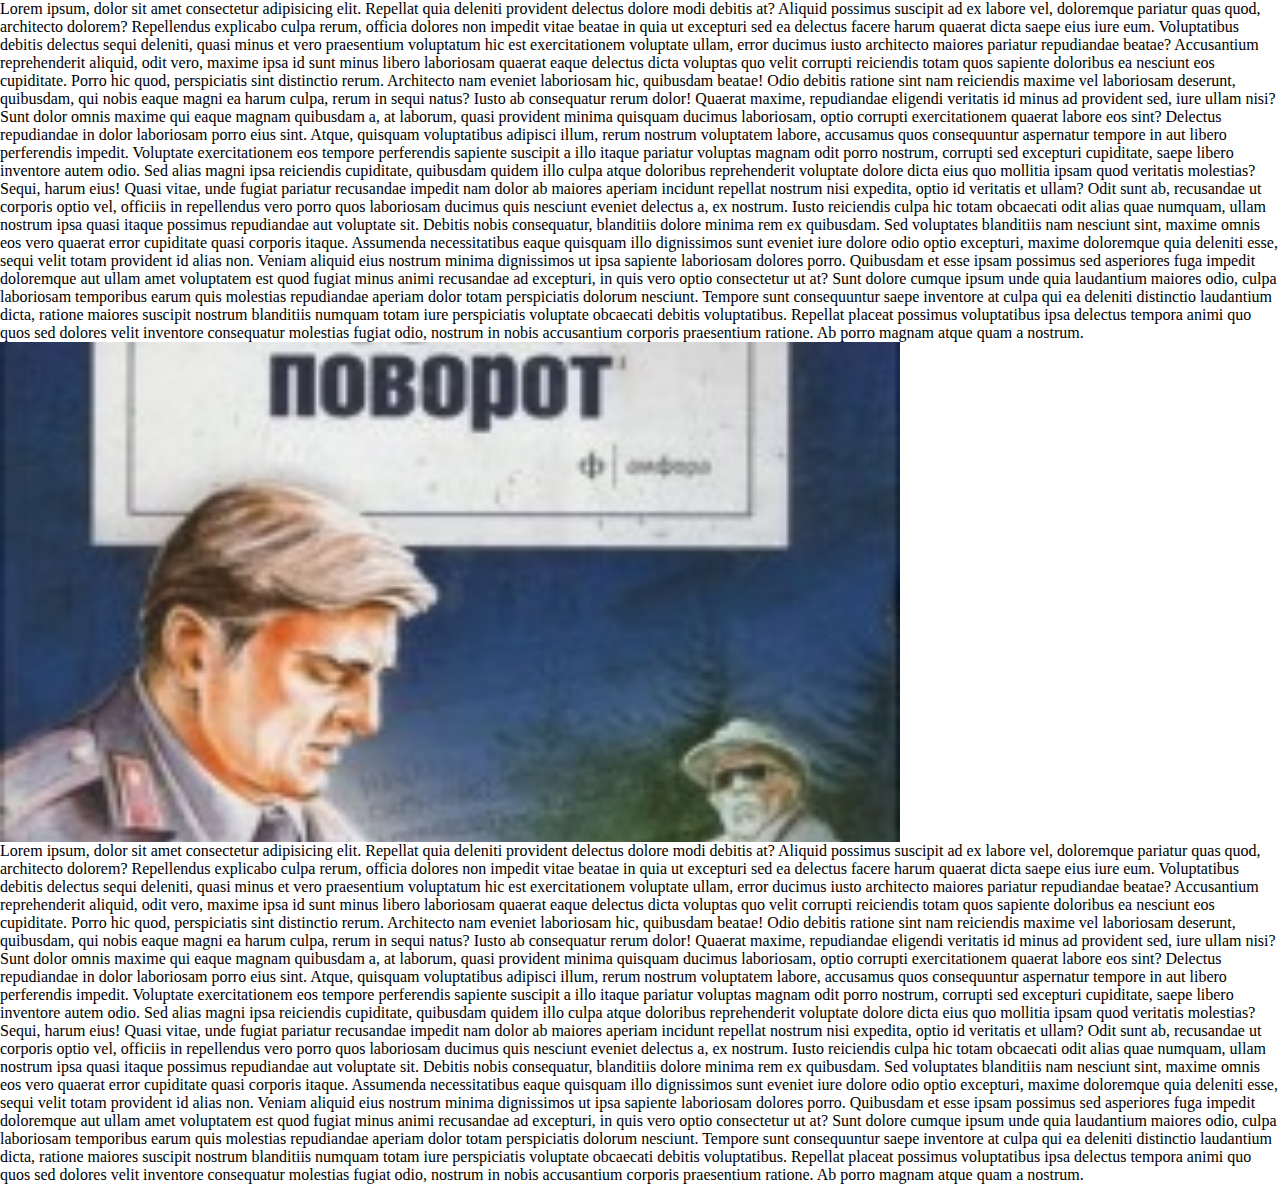
<file: css1/index.html>
<!DOCTYPE html>
<html lang="en">
<head>
    <meta charset="UTF-8">
    <meta http-equiv="X-UA-Compatible" content="IE=edge">
    <meta name="viewport" content="width=device-width, initial-scale=1.0">
    <title>Document</title>
    <style>
       *{
        margin: 0;
        padding: 0;
       }
       body{
        /* background-color: black; */
       }
       #site{
        /* border: 1px solid red; */
        width: 100vw;
        height: 500px;
        margin: 0 auto;

        /* background-color: rgba(255, 0, 0, .5); */

        background-image: url('pictures/boocover\ \(3\).jpg');
        background-repeat: no-repeat;
        background-size: 100vh 100vw;
        /* background-position: left top; */
        background-attachment: fixed;
       }
       /* #site:active{
        background-position: right bottom;
            transition: 3s;
       }
       #site:hover{
        background-position: right bottom;
            transition: 3s;
       } */


    </style>
</head>
<body>
    <p>Lorem ipsum, dolor sit amet consectetur adipisicing elit. Repellat quia deleniti provident delectus dolore modi debitis at? Aliquid possimus suscipit ad ex labore vel, doloremque pariatur quas quod, architecto dolorem? Repellendus explicabo culpa rerum, officia dolores non impedit vitae beatae in quia ut excepturi sed ea delectus facere harum quaerat dicta saepe eius iure eum. Voluptatibus debitis delectus sequi deleniti, quasi minus et vero praesentium voluptatum hic est exercitationem voluptate ullam, error ducimus iusto architecto maiores pariatur repudiandae beatae? Accusantium reprehenderit aliquid, odit vero, maxime ipsa id sunt minus libero laboriosam quaerat eaque delectus dicta voluptas quo velit corrupti reiciendis totam quos sapiente doloribus ea nesciunt eos cupiditate. Porro hic quod, perspiciatis sint distinctio rerum. Architecto nam eveniet laboriosam hic, quibusdam beatae! Odio debitis ratione sint nam reiciendis maxime vel laboriosam deserunt, quibusdam, qui nobis eaque magni ea harum culpa, rerum in sequi natus? Iusto ab consequatur rerum dolor! Quaerat maxime, repudiandae eligendi veritatis id minus ad provident sed, iure ullam nisi? Sunt dolor omnis maxime qui eaque magnam quibusdam a, at laborum, quasi provident minima quisquam ducimus laboriosam, optio corrupti exercitationem quaerat labore eos sint? Delectus repudiandae in dolor laboriosam porro eius sint. Atque, quisquam voluptatibus adipisci illum, rerum nostrum voluptatem labore, accusamus quos consequuntur aspernatur tempore in aut libero perferendis impedit. Voluptate exercitationem eos tempore perferendis sapiente suscipit a illo itaque pariatur voluptas magnam odit porro nostrum, corrupti sed excepturi cupiditate, saepe libero inventore autem odio. Sed alias magni ipsa reiciendis cupiditate, quibusdam quidem illo culpa atque doloribus reprehenderit voluptate dolore dicta eius quo mollitia ipsam quod veritatis molestias? Sequi, harum eius! Quasi vitae, unde fugiat pariatur recusandae impedit nam dolor ab maiores aperiam incidunt repellat nostrum nisi expedita, optio id veritatis et ullam? Odit sunt ab, recusandae ut corporis optio vel, officiis in repellendus vero porro quos laboriosam ducimus quis nesciunt eveniet delectus a, ex nostrum. Iusto reiciendis culpa hic totam obcaecati odit alias quae numquam, ullam nostrum ipsa quasi itaque possimus repudiandae aut voluptate sit. Debitis nobis consequatur, blanditiis dolore minima rem ex quibusdam. Sed voluptates blanditiis nam nesciunt sint, maxime omnis eos vero quaerat error cupiditate quasi corporis itaque. Assumenda necessitatibus eaque quisquam illo dignissimos sunt eveniet iure dolore odio optio excepturi, maxime doloremque quia deleniti esse, sequi velit totam provident id alias non. Veniam aliquid eius nostrum minima dignissimos ut ipsa sapiente laboriosam dolores porro. Quibusdam et esse ipsam possimus sed asperiores fuga impedit doloremque aut ullam amet voluptatem est quod fugiat minus animi recusandae ad excepturi, in quis vero optio consectetur ut at? Sunt dolore cumque ipsum unde quia laudantium maiores odio, culpa laboriosam temporibus earum quis molestias repudiandae aperiam dolor totam perspiciatis dolorum nesciunt. Tempore sunt consequuntur saepe inventore at culpa qui ea deleniti distinctio laudantium dicta, ratione maiores suscipit nostrum blanditiis numquam totam iure perspiciatis voluptate obcaecati debitis voluptatibus. Repellat placeat possimus voluptatibus ipsa delectus tempora animi quo quos sed dolores velit inventore consequatur molestias fugiat odio, nostrum in nobis accusantium corporis praesentium ratione. Ab porro magnam atque quam a nostrum.</p>
    <div id="site">

    </div>   
    <p>Lorem ipsum, dolor sit amet consectetur adipisicing elit. Repellat quia deleniti provident delectus dolore modi debitis at? Aliquid possimus suscipit ad ex labore vel, doloremque pariatur quas quod, architecto dolorem? Repellendus explicabo culpa rerum, officia dolores non impedit vitae beatae in quia ut excepturi sed ea delectus facere harum quaerat dicta saepe eius iure eum. Voluptatibus debitis delectus sequi deleniti, quasi minus et vero praesentium voluptatum hic est exercitationem voluptate ullam, error ducimus iusto architecto maiores pariatur repudiandae beatae? Accusantium reprehenderit aliquid, odit vero, maxime ipsa id sunt minus libero laboriosam quaerat eaque delectus dicta voluptas quo velit corrupti reiciendis totam quos sapiente doloribus ea nesciunt eos cupiditate. Porro hic quod, perspiciatis sint distinctio rerum. Architecto nam eveniet laboriosam hic, quibusdam beatae! Odio debitis ratione sint nam reiciendis maxime vel laboriosam deserunt, quibusdam, qui nobis eaque magni ea harum culpa, rerum in sequi natus? Iusto ab consequatur rerum dolor! Quaerat maxime, repudiandae eligendi veritatis id minus ad provident sed, iure ullam nisi? Sunt dolor omnis maxime qui eaque magnam quibusdam a, at laborum, quasi provident minima quisquam ducimus laboriosam, optio corrupti exercitationem quaerat labore eos sint? Delectus repudiandae in dolor laboriosam porro eius sint. Atque, quisquam voluptatibus adipisci illum, rerum nostrum voluptatem labore, accusamus quos consequuntur aspernatur tempore in aut libero perferendis impedit. Voluptate exercitationem eos tempore perferendis sapiente suscipit a illo itaque pariatur voluptas magnam odit porro nostrum, corrupti sed excepturi cupiditate, saepe libero inventore autem odio. Sed alias magni ipsa reiciendis cupiditate, quibusdam quidem illo culpa atque doloribus reprehenderit voluptate dolore dicta eius quo mollitia ipsam quod veritatis molestias? Sequi, harum eius! Quasi vitae, unde fugiat pariatur recusandae impedit nam dolor ab maiores aperiam incidunt repellat nostrum nisi expedita, optio id veritatis et ullam? Odit sunt ab, recusandae ut corporis optio vel, officiis in repellendus vero porro quos laboriosam ducimus quis nesciunt eveniet delectus a, ex nostrum. Iusto reiciendis culpa hic totam obcaecati odit alias quae numquam, ullam nostrum ipsa quasi itaque possimus repudiandae aut voluptate sit. Debitis nobis consequatur, blanditiis dolore minima rem ex quibusdam. Sed voluptates blanditiis nam nesciunt sint, maxime omnis eos vero quaerat error cupiditate quasi corporis itaque. Assumenda necessitatibus eaque quisquam illo dignissimos sunt eveniet iure dolore odio optio excepturi, maxime doloremque quia deleniti esse, sequi velit totam provident id alias non. Veniam aliquid eius nostrum minima dignissimos ut ipsa sapiente laboriosam dolores porro. Quibusdam et esse ipsam possimus sed asperiores fuga impedit doloremque aut ullam amet voluptatem est quod fugiat minus animi recusandae ad excepturi, in quis vero optio consectetur ut at? Sunt dolore cumque ipsum unde quia laudantium maiores odio, culpa laboriosam temporibus earum quis molestias repudiandae aperiam dolor totam perspiciatis dolorum nesciunt. Tempore sunt consequuntur saepe inventore at culpa qui ea deleniti distinctio laudantium dicta, ratione maiores suscipit nostrum blanditiis numquam totam iure perspiciatis voluptate obcaecati debitis voluptatibus. Repellat placeat possimus voluptatibus ipsa delectus tempora animi quo quos sed dolores velit inventore consequatur molestias fugiat odio, nostrum in nobis accusantium corporis praesentium ratione. Ab porro magnam atque quam a nostrum.</p>

</body>
</html>
</file>
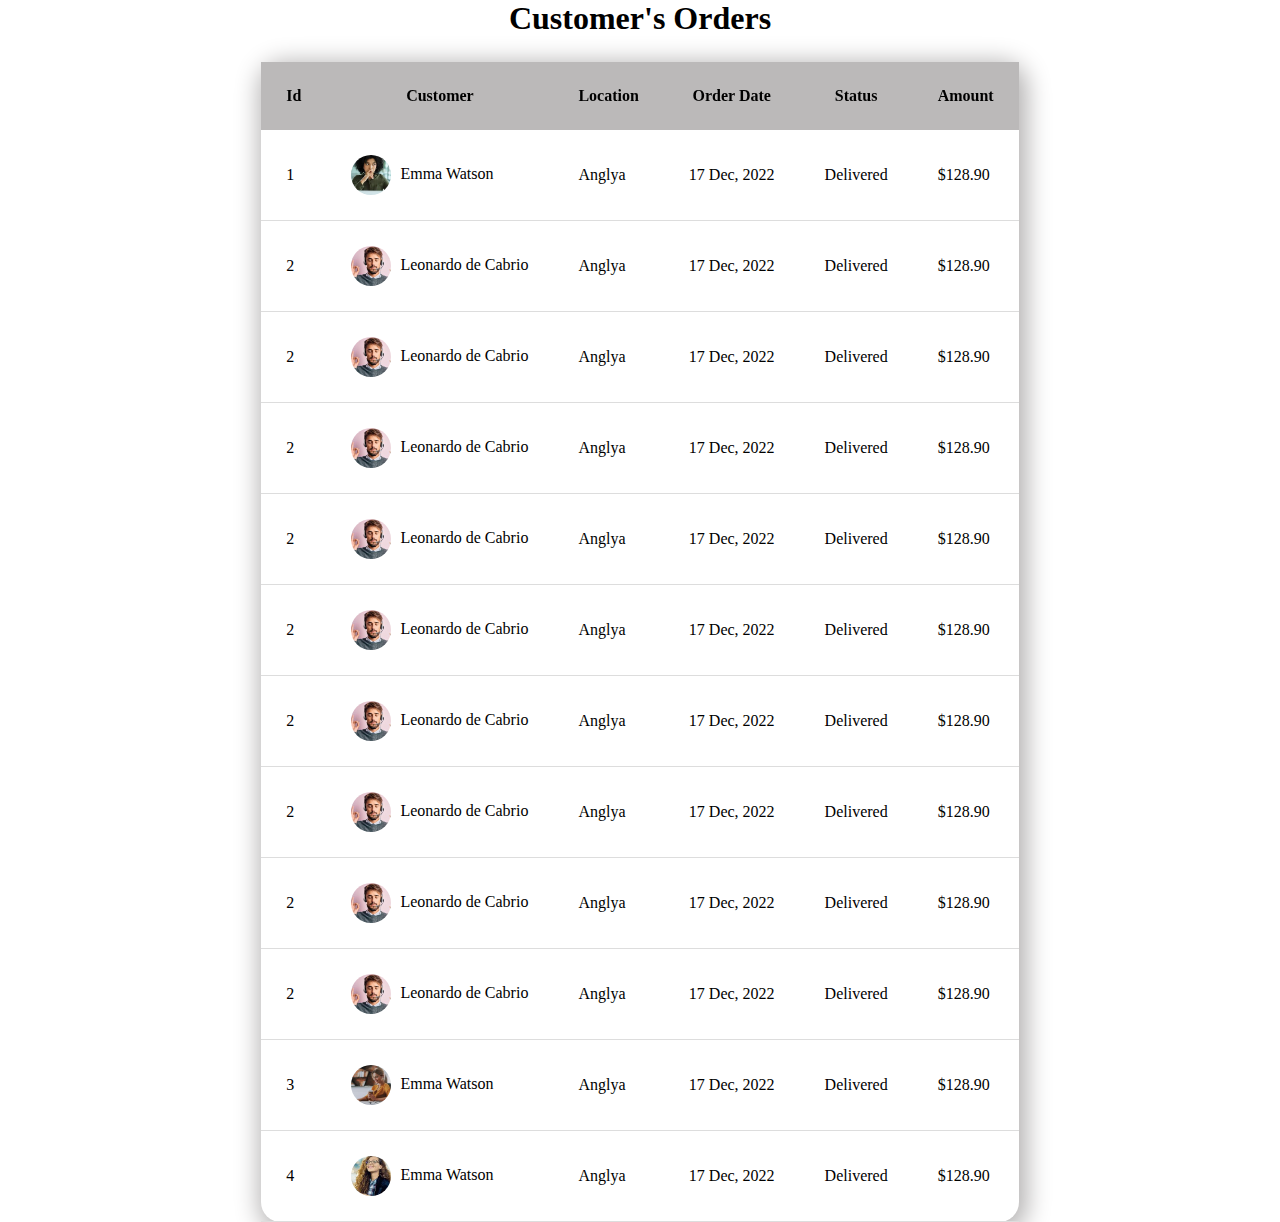
<file: css10.css/index.html>
<!DOCTYPE html>
<html lang="en">
<head>
    <meta charset="UTF-8">
    <meta http-equiv="X-UA-Compatible" content="IE=edge">
    <meta name="viewport" content="width=device-width, initial-scale=1.0">
    <title>Document</title>
    <link rel="stylesheet" href="style.css">
</head>
<body>
    <main class="table">
        <section class="table__header">
            <h1>Customer's Orders</h1>
        </section>
        <div class="tabel__body">
            <table>
                <thead>
                    <tr>
                        <th>Id</th>
                        <th>Customer</th>
                        <th>Location</th>
                        <th>Order Date</th>
                        <th>Status</th>
                        <th>Amount</th>
                    </tr>
                </thead>
                <tbody>
                    <tr>
                        <td>1</td>
                        <td><img src="images (6).jfif" alt=""> Emma Watson</td>
                        <td>Anglya</td>
                        <td>17 Dec, 2022</td>
                        <td>
                            <p>Delivered</p>
                        </td>
                        <td>$128.90</td>
                    </tr>
                    <tr>
                        <td>2</td>
                        <td><img src="images (7).jfif" alt=""> Leonardo de Cabrio</td>
                        <td>Anglya</td>
                        <td>17 Dec, 2022</td>
                        <td>
                            <p>Delivered</p>
                        </td>
                        <td>$128.90</td>
                    </tr>

                    <tr>
                        <td>2</td>
                        <td><img src="images (7).jfif" alt=""> Leonardo de Cabrio</td>
                        <td>Anglya</td>
                        <td>17 Dec, 2022</td>
                        <td>
                            <p>Delivered</p>
                        </td>
                        <td>$128.90</td>
                    </tr>

                    <tr>
                        <td>2</td>
                        <td><img src="images (7).jfif" alt=""> Leonardo de Cabrio</td>
                        <td>Anglya</td>
                        <td>17 Dec, 2022</td>
                        <td>
                            <p>Delivered</p>
                        </td>
                        <td>$128.90</td>
                    </tr>

                    <tr>
                        <td>2</td>
                        <td><img src="images (7).jfif" alt=""> Leonardo de Cabrio</td>
                        <td>Anglya</td>
                        <td>17 Dec, 2022</td>
                        <td>
                            <p>Delivered</p>
                        </td>
                        <td>$128.90</td>
                    </tr>

                    <tr>
                        <td>2</td>
                        <td><img src="images (7).jfif" alt=""> Leonardo de Cabrio</td>
                        <td>Anglya</td>
                        <td>17 Dec, 2022</td>
                        <td>
                            <p>Delivered</p>
                        </td>
                        <td>$128.90</td>
                    </tr>

                    <tr>
                        <td>2</td>
                        <td><img src="images (7).jfif" alt=""> Leonardo de Cabrio</td>
                        <td>Anglya</td>
                        <td>17 Dec, 2022</td>
                        <td>
                            <p>Delivered</p>
                        </td>
                        <td>$128.90</td>
                    </tr>

                    <tr>
                        <td>2</td>
                        <td><img src="images (7).jfif" alt=""> Leonardo de Cabrio</td>
                        <td>Anglya</td>
                        <td>17 Dec, 2022</td>
                        <td>
                            <p>Delivered</p>
                        </td>
                        <td>$128.90</td>
                    </tr>

                    <tr>
                        <td>2</td>
                        <td><img src="images (7).jfif" alt=""> Leonardo de Cabrio</td>
                        <td>Anglya</td>
                        <td>17 Dec, 2022</td>
                        <td>
                            <p>Delivered</p>
                        </td>
                        <td>$128.90</td>
                    </tr>

                    <tr>
                        <td>2</td>
                        <td><img src="images (7).jfif" alt=""> Leonardo de Cabrio</td>
                        <td>Anglya</td>
                        <td>17 Dec, 2022</td>
                        <td>
                            <p>Delivered</p>
                        </td>
                        <td>$128.90</td>
                    </tr>
                    <tr>
                        <td>3</td>
                        <td><img src="images (8).jfif" alt=""> Emma Watson</td>
                        <td>Anglya</td>
                        <td>17 Dec, 2022</td>
                        <td>
                            <p>Delivered</p>
                        </td>
                        <td>$128.90</td>
                    </tr>
                    <tr>
                        <td>4</td>
                        <td><img src="images (9).jfif" alt=""> Emma Watson</td>
                        <td>Anglya</td>
                        <td>17 Dec, 2022</td>
                        <td>
                            <p>Delivered</p>
                        </td>
                        <td>$128.90</td>
                    </tr>
                </tbody>
            </table>
        </section>
    </main>
</body>
</html>
</file>
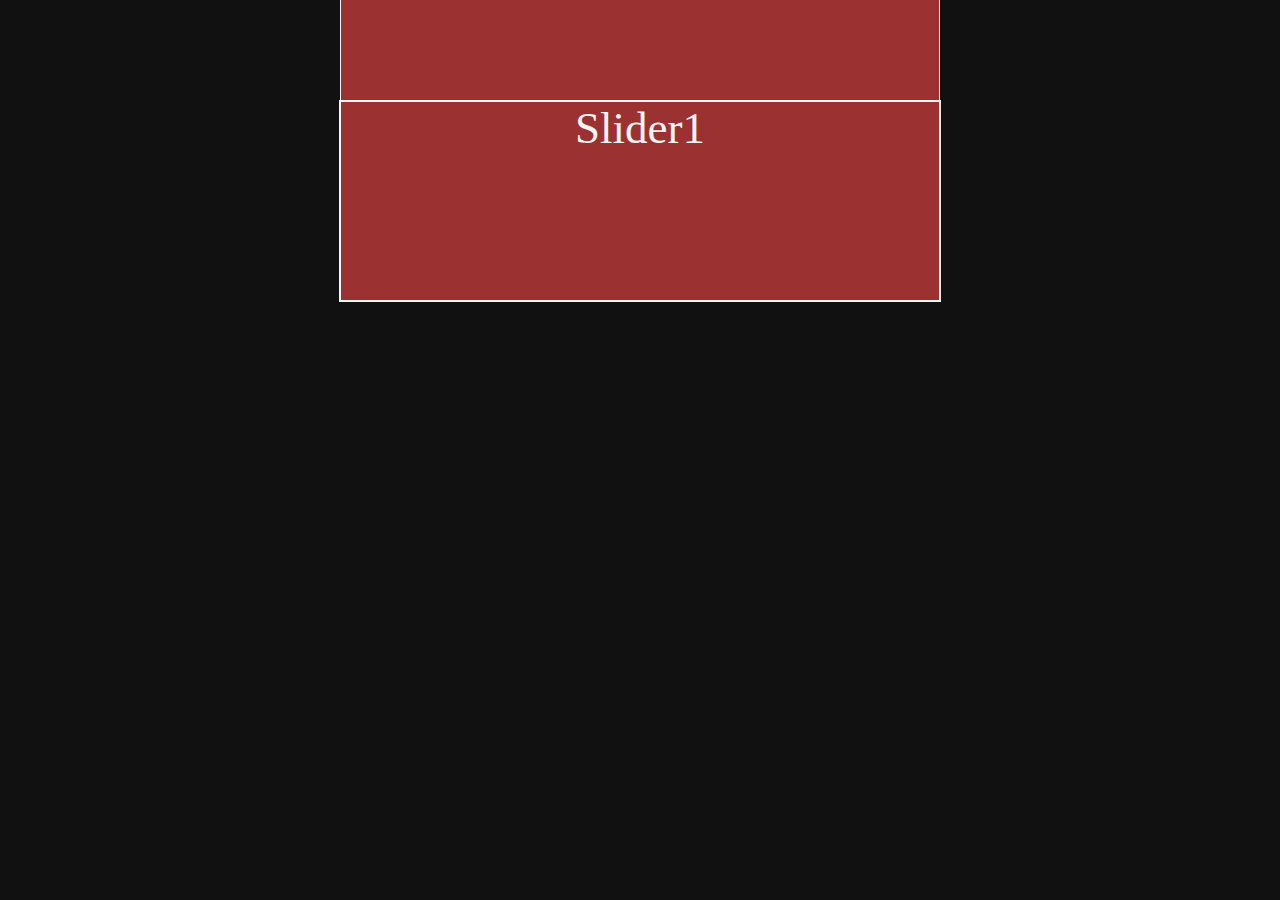
<file: css3/index.html>
<!DOCTYPE html>
<html lang="en">
<head>
    <meta charset="UTF-8">
    <meta http-equiv="X-UA-Compatible" content="IE=edge">
    <meta name="viewport" content="width=device-width, initial-scale=1.0">
    <link rel="stylesheet" href="style.css">
    <title>Document</title>
</head>
<body>

    <div class="container-slider slider-1">
        <div class="slider">
            <p>Slider1</p>
            <p>Slider2</p>
            <p>Slider3</p>
            <p>Slider4</p>
            <p>Slider1</p>
        </div>
    </div>
   
</body>
</html>
</file>
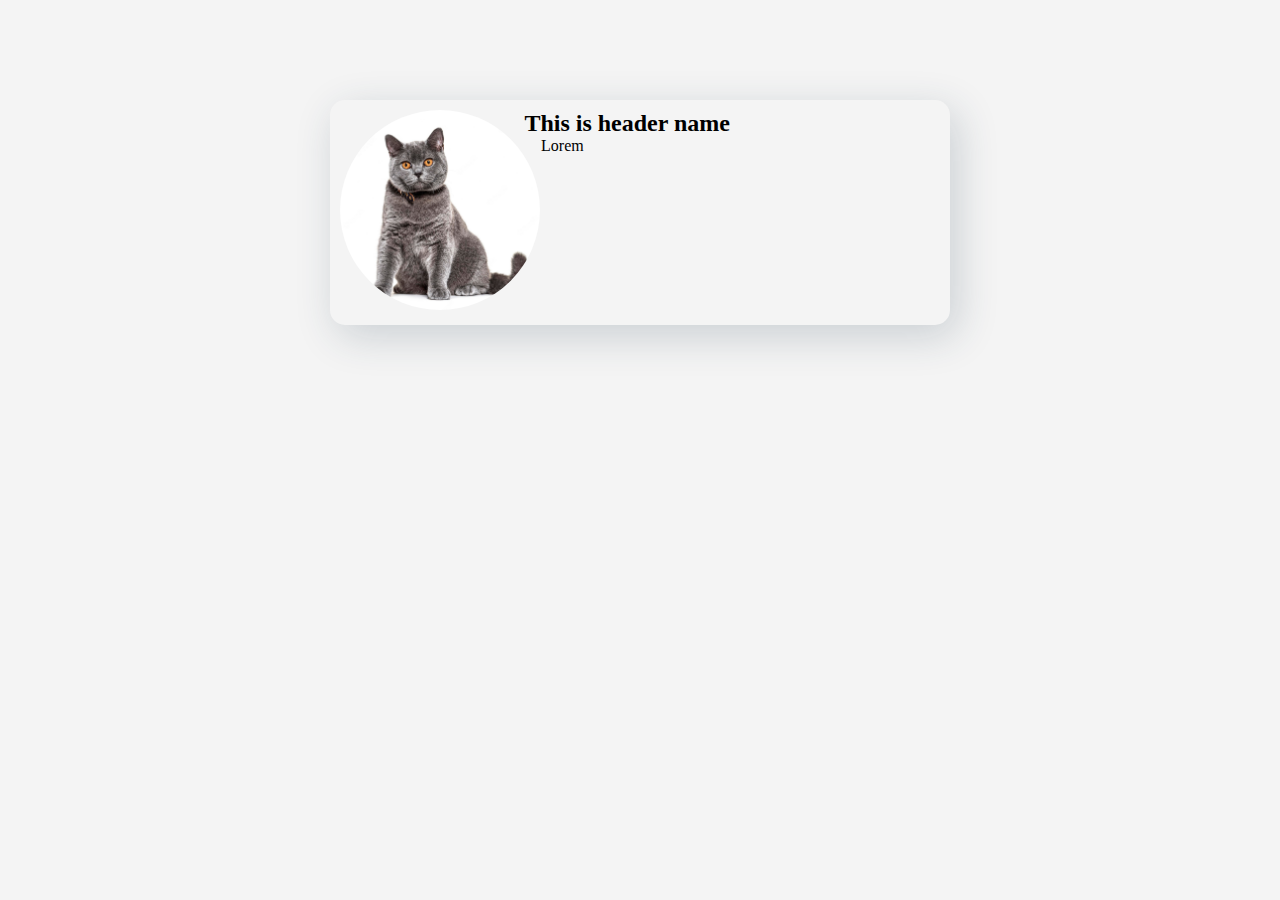
<file: css4/index.html>
<!DOCTYPE html>
<html lang="en">
<head>
    <meta charset="UTF-8">
    <meta http-equiv="X-UA-Compatible" content="IE=edge">
    <meta name="viewport" content="width=device-width, initial-scale=1.0">
    <link rel="stylesheet" href="style.css">
    <title>Document</title>
</head>
<body>
    <article class="container">
        <img src="pictures/orange-eyes-british-shortair-isolated-white_191971-27184.jpg" alt="cat">
        <h2>This is header name</h2>
        <p>Lorem </p>
    </article>
    
</body>
</html>
</file>
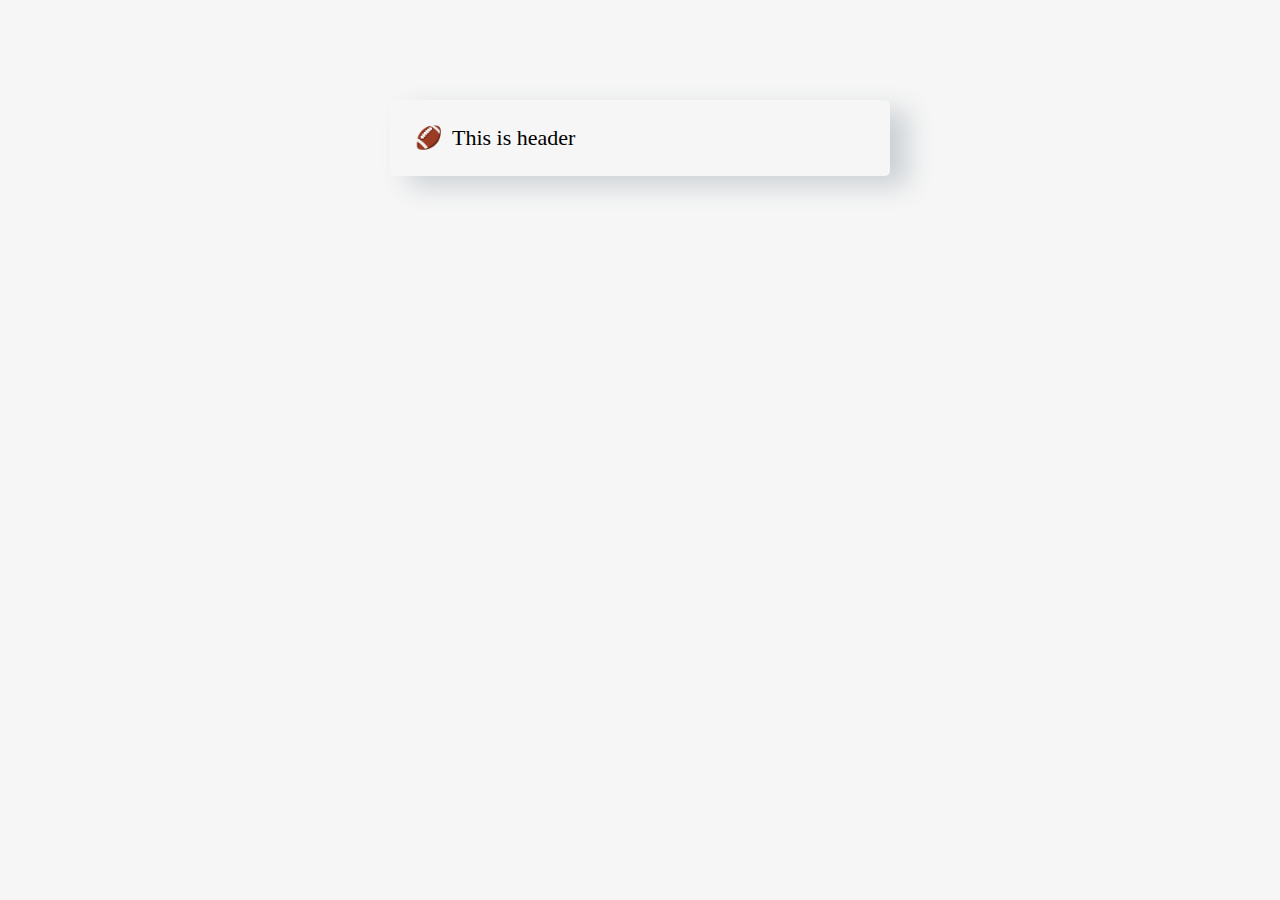
<file: css5/index.html>
<!DOCTYPE html>
<html lang="en">
<head>
    <meta charset="UTF-8">
    <meta http-equiv="X-UA-Compatible" content="IE=edge">
    <meta name="viewport" content="width=device-width, initial-scale=1.0">
    <link rel="stylesheet" href="style.css">
    <title>Document</title>
</head>
<body>

    <details>
        <summary>This is header</summary>
        <p>Lorem ipsum, dolor sit amet consectetur adipisicing elit. Repellat officiis eos deleniti commodi autem ut quam rerum consectetur, alias, illo optio molestiae nemo laboriosam harum.</p>
    </details>
    
</body>
</html>
</file>
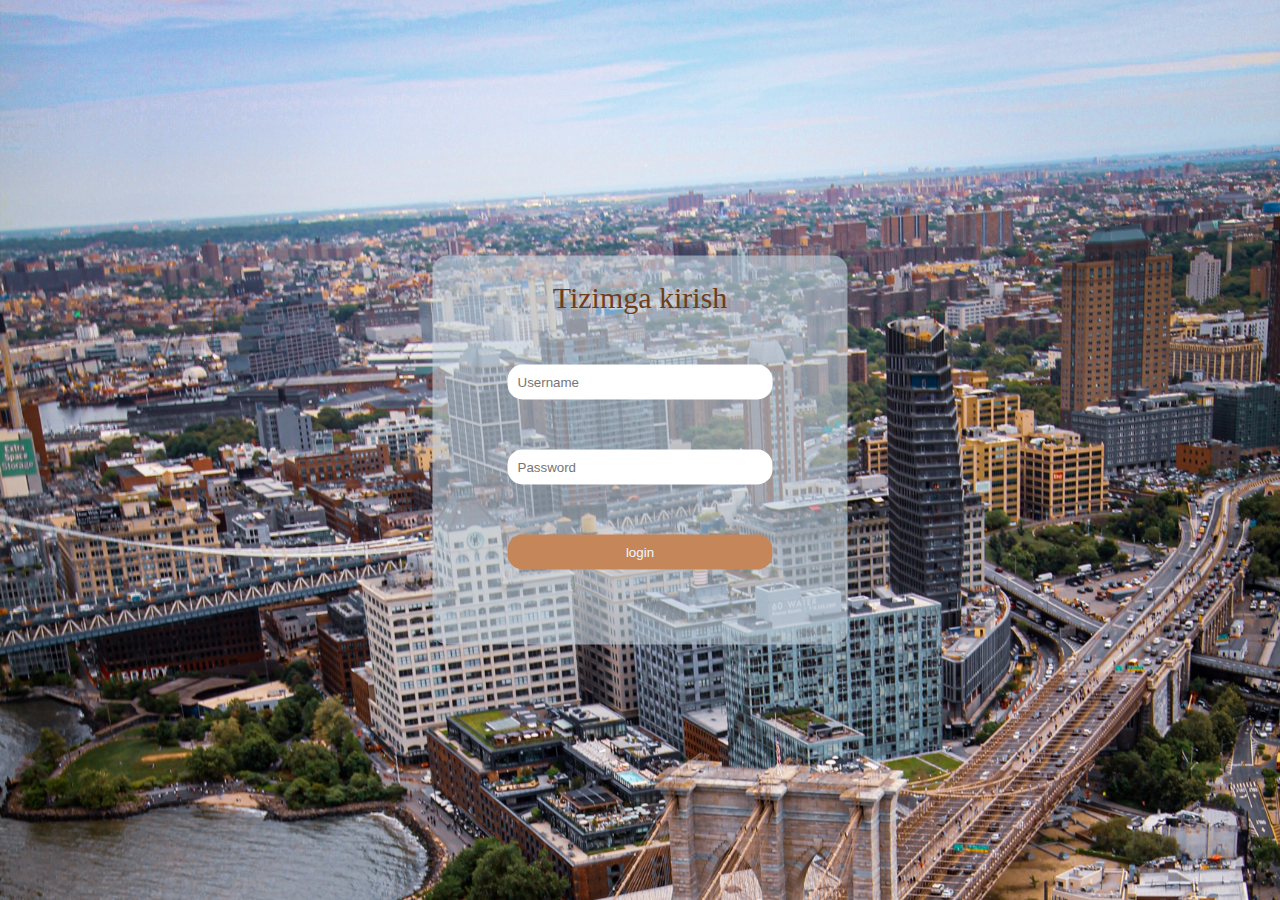
<file: login_page/index.html>
<!DOCTYPE html>
<html lang="en">
<head>
    <meta charset="UTF-8">
    <meta http-equiv="X-UA-Compatible" content="IE=edge">
    <meta name="viewport" content="width=device-width, initial-scale=1.0">
    <title>Document</title>
    <link rel="stylesheet" href="style.css">
    
</head>
<body>
    <div class="main">
        <div class="login__form">
            <p>Tizimga kirish</p>
            <form action="">
                <div class="form">
                        <input class="input__style" type="text" id="username" placeholder="Username" autocomplete="none" required>
                </div>
                <div class="form">
                        <input type="password" class="input__style" id="password" placeholder="Password" required>
                </div>
                <div class="form">
                    <input type="submit" class="btn" value="login">
                </div>
            </form>
        </div>
    </div>
</body>
</html>
</file>
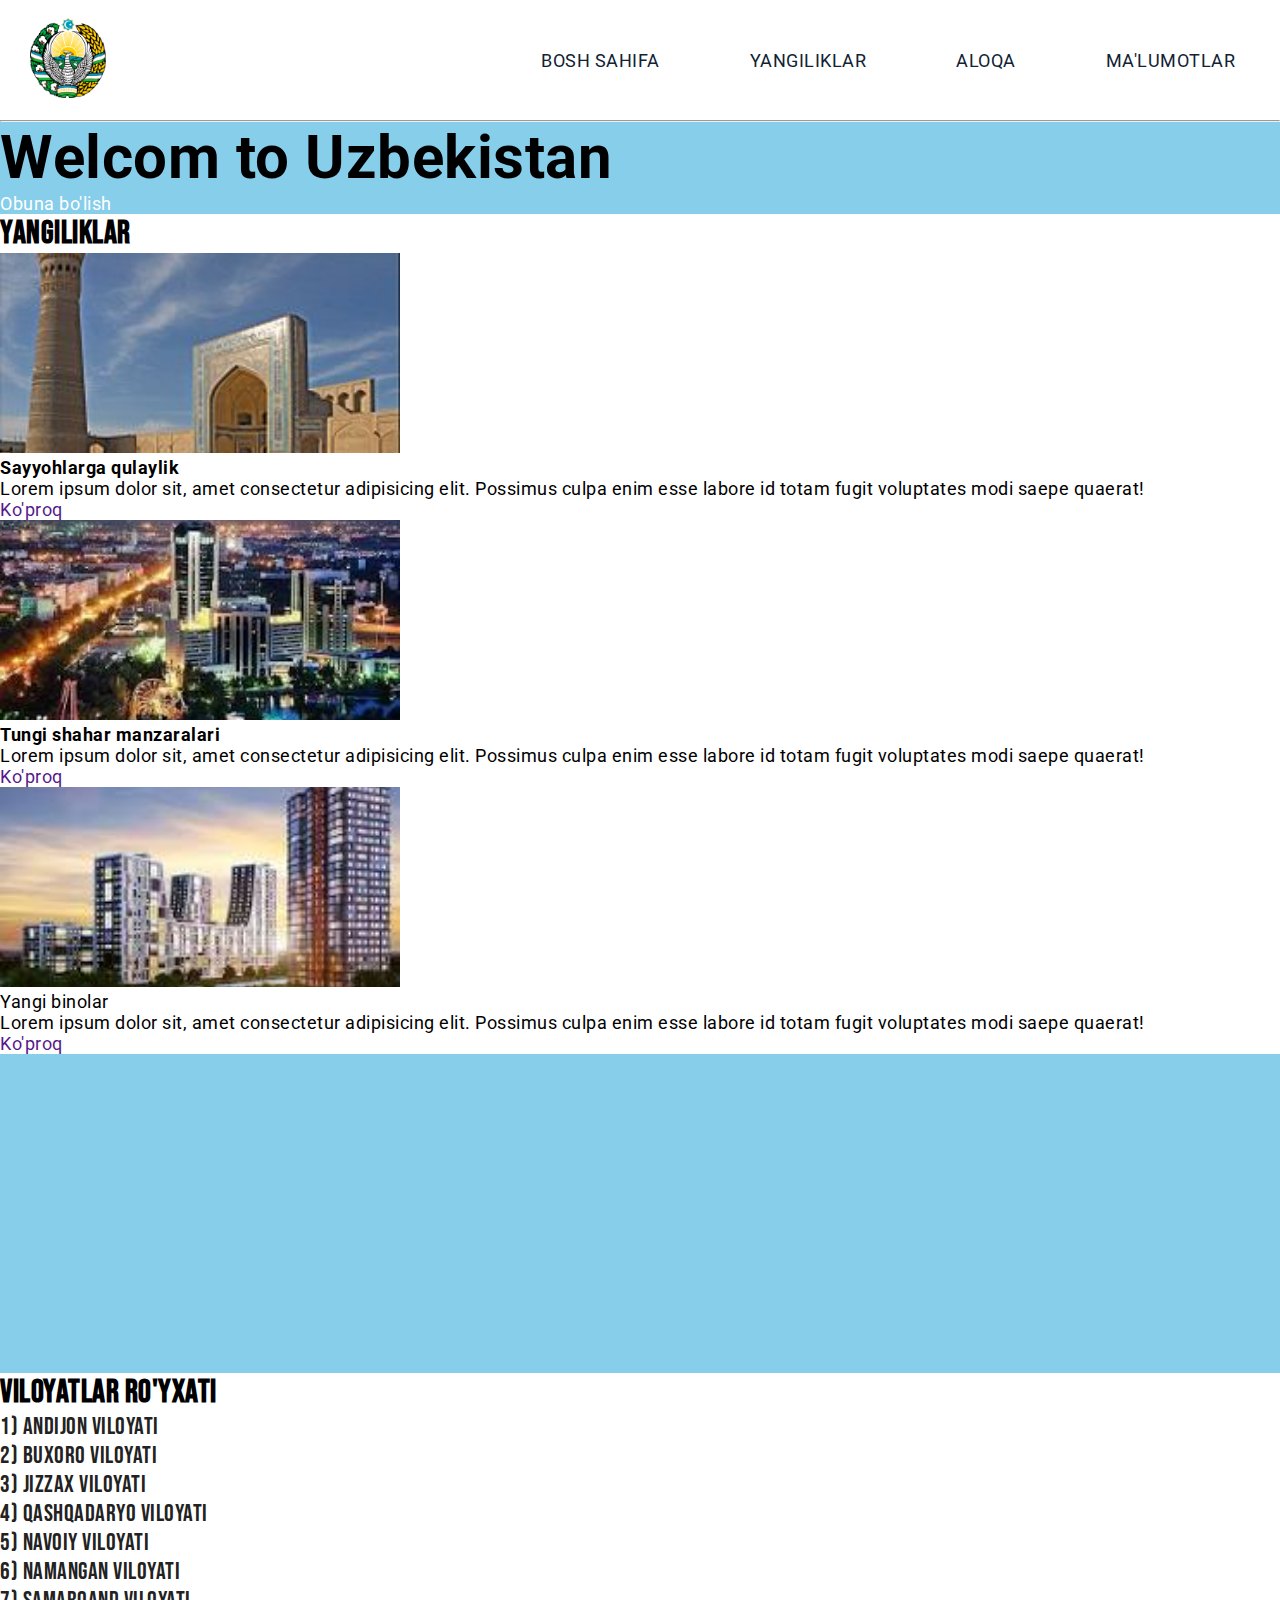
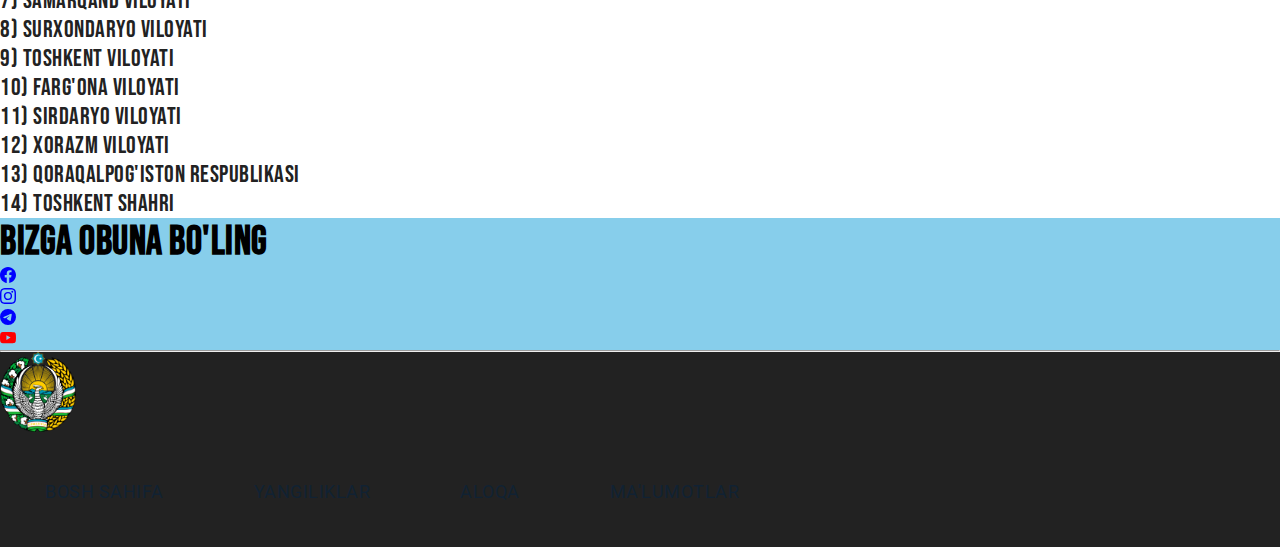
<file: O'zbekiston web sayti/index.html>
<!DOCTYPE html>
<html lang="en">
<head>
    <meta charset="UTF-8">
    <meta http-equiv="X-UA-Compatible" content="IE=edge">
    <meta name="viewport" content="width=device-width, initial-scale=1.0">
    <title>O'zbekiton | Home</title>
    <link rel="preconnect" href="https://fonts.googleapis.com">
    <link rel="preconnect" href="https://fonts.gstatic.com" crossorigin>
    <link href="https://fonts.googleapis.com/css2?family=Bebas+Neue&family=Roboto&display=swap" rel="stylesheet">
    <link rel="stylesheet" href="css/style.css">
</head>
<body>
    <header class="site-header">
        <div class="site-logo_brand">
            <a href="index.html" class="site-logo">
                <img class="site-logo-img" src="images/logo-uzbekistan.png" alt="O'zbekiston logo" height="80">
            </a>
        </div>
        <nav class="sitenav">
            <ul class="sitenav-list">
                <li class="sitenav-item">
                    <a class="sitenav-link" href="">Bosh sahifa</a>
                </li>
                <li class="sitenav-item">
                    <a class="sitenav-link" href="">Yangiliklar</a>
                </li>
                <li class="sitenav-item">
                    <a class="sitenav-link" href="">Aloqa</a>
                </li>
                <li class="sitenav-item">
                    <a class="sitenav-link" href="">Ma'lumotlar</a>
                </li>
            </ul>
        </nav>
    </header>
    <hr>
    <main class="main-content">
        <section class="hero">
            <div class="hero-content">
                <h1 class="hero-heading">Welcom to Uzbekistan</h1>
                <a class="btn hero-button" href="">Obuna bo'lish</a>
            </div>
        </section>


        <section class="news">
            <h3 class="news-heading">Yangiliklar</h3>
            <ul class="news-list">
                <li class="news-item">
                    <img class="news-item-img" src="images/Le_minaret_et_la_mosquée_Kalon_(Boukhara,_Ouzbékistan)_(5658826884).jpg" width="400" height="200" alt="Sayyohlar uchun qulay sharoutlar">
                    <div class="news-item-content">
                        <h4 class="news-item-heading">Sayyohlarga qulaylik</h4>
                        <p class="news-item-text">Lorem ipsum dolor sit, amet consectetur adipisicing elit. Possimus culpa enim esse labore id totam fugit voluptates modi saepe quaerat!</p>
                        <a class="btn btn-news-item" href="">Ko'proq</a>
                    </div>
                </li>
                <li class="news-item">
                    <img class="news-item-img" src="images/images (5).jfif" width="400" height="200" alt="Sayyohlar uchun qulay sharoutlar">
                    <div class="news-item-content">
                        <h4 class="news-item-heading">Tungi shahar manzaralari</h4>
                        <p class="news-item-text">Lorem ipsum dolor sit, amet consectetur adipisicing elit. Possimus culpa enim esse labore id totam fugit voluptates modi saepe quaerat!</p>
                        <a class="btn btn-news-item" href="">Ko'proq</a>
                    </div>
                </li>
                <li class="news-item">
                    <img class="news-item-img" src="images/images (4).jfif" width="400" height="200" alt="Sayyohlar uchun qulay sharoutlar">
                    <div class="news-item-content">
                        <h4 class="news-item-heading"></h4>Yangi binolar</h4>
                        <p class="news-item-text">Lorem ipsum dolor sit, amet consectetur adipisicing elit. Possimus culpa enim esse labore id totam fugit voluptates modi saepe quaerat!</p>
                        <a class="btn btn-news-item" href="">Ko'proq</a>
                    </div>
                </li>
            </ul>
        </section>
        <aside class="aside">
            <iframe width="560" height="315" src="https://www.youtube.com/embed/vQVwkyn3-F8" title="YouTube video player" frameborder="0" allow="accelerometer; autoplay; clipboard-write; encrypted-media; gyroscope; picture-in-picture; web-share" allowfullscreen></iframe>
        </aside>
        <section class="viloyatlar">
            <h3 class="viloyatlar-heading">Viloyatlar ro'yxati</h3>
            <ul class="viloyatlar-list">
                <li class="viloyatlar-item">
                    <a class="viloyatlari-link" href="">1) Andijon viloyati</a>
                </li>
                <li class="viloyatlar-item">
                    <a class="viloyatlari-link" href="">2) Buxoro viloyati</a>
                </li>
                <li class="viloyatlar-item"> 
                    <a class="viloyatlari-link" href="">3) Jizzax viloyati</a>
                </li>
                <li class="viloyatlar-item">
                    <a class="viloyatlari-link" href="">4) Qashqadaryo viloyati</a>
                </li>
                <li class="viloyatlar-item">
                    <a class="viloyatlari-link" href="">5) Navoiy viloyati</a>
                </li>
            </ul>
            <ul class="viloyatlar-list">
                <li class="viloyatlar-item">
                    <a class="viloyatlari-link" href="">6) Namangan viloyati</a>
                </li>
                <li class="viloyatlar-item">
                    <a class="viloyatlari-link" href="">7) Samarqand viloyati</a>
                </li>
                <li class="viloyatlar-item">
                    <a class="viloyatlari-link" href="">8) Surxondaryo viloyati</a>
                </li>
                <li class="viloyatlar-item">
                    <a class="viloyatlari-link" href="">9) Toshkent viloyati</a>
                </li>
                <li class="viloyatlar-item">
                    <a class="viloyatlari-link" href="">10) Farg'ona viloyati</a>
                </li>
            </ul>
            <ul class="viloyatlar-list">
                <li class="viloyatlar-item">
                    <a class="viloyatlari-link" href="">11) Sirdaryo viloyati</a>
                </li>
                <li class="viloyatlar-item">
                    <a class="viloyatlari-link" href="">12) Xorazm viloyati</a>
                </li>
                <li class="viloyatlar-item">
                    <a class="viloyatlari-link" href="">13) Qoraqalpog'iston respublikasi</a>
                </li>
                <li class="viloyatlar-item">
                    <a class="viloyatlari-link" href="">14) Toshkent shahri</a>
                </li>
            </ul>
        </section>
        <section class="following">
            <h1 class="following-heading">Bizga obuna bo'ling</h1>
            <ul class="following-list">
                <li class="following-item"><svg style="color: blue" xmlns="http://www.w3.org/2000/svg" width="16" height="16" fill="currentColor" class="bi bi-facebook" viewBox="0 0 16 16"> <path d="M16 8.049c0-4.446-3.582-8.05-8-8.05C3.58 0-.002 3.603-.002 8.05c0 4.017 2.926 7.347 6.75 7.951v-5.625h-2.03V8.05H6.75V6.275c0-2.017 1.195-3.131 3.022-3.131.876 0 1.791.157 1.791.157v1.98h-1.009c-.993 0-1.303.621-1.303 1.258v1.51h2.218l-.354 2.326H9.25V16c3.824-.604 6.75-3.934 6.75-7.951z" fill="blue"></path> </svg></li>
                <li class="following-item"><svg style="color: blue" xmlns="http://www.w3.org/2000/svg" width="16" height="16" fill="currentColor" class="bi bi-instagram" viewBox="0 0 16 16"> <path d="M8 0C5.829 0 5.556.01 4.703.048 3.85.088 3.269.222 2.76.42a3.917 3.917 0 0 0-1.417.923A3.927 3.927 0 0 0 .42 2.76C.222 3.268.087 3.85.048 4.7.01 5.555 0 5.827 0 8.001c0 2.172.01 2.444.048 3.297.04.852.174 1.433.372 1.942.205.526.478.972.923 1.417.444.445.89.719 1.416.923.51.198 1.09.333 1.942.372C5.555 15.99 5.827 16 8 16s2.444-.01 3.298-.048c.851-.04 1.434-.174 1.943-.372a3.916 3.916 0 0 0 1.416-.923c.445-.445.718-.891.923-1.417.197-.509.332-1.09.372-1.942C15.99 10.445 16 10.173 16 8s-.01-2.445-.048-3.299c-.04-.851-.175-1.433-.372-1.941a3.926 3.926 0 0 0-.923-1.417A3.911 3.911 0 0 0 13.24.42c-.51-.198-1.092-.333-1.943-.372C10.443.01 10.172 0 7.998 0h.003zm-.717 1.442h.718c2.136 0 2.389.007 3.232.046.78.035 1.204.166 1.486.275.373.145.64.319.92.599.28.28.453.546.598.92.11.281.24.705.275 1.485.039.843.047 1.096.047 3.231s-.008 2.389-.047 3.232c-.035.78-.166 1.203-.275 1.485a2.47 2.47 0 0 1-.599.919c-.28.28-.546.453-.92.598-.28.11-.704.24-1.485.276-.843.038-1.096.047-3.232.047s-2.39-.009-3.233-.047c-.78-.036-1.203-.166-1.485-.276a2.478 2.478 0 0 1-.92-.598 2.48 2.48 0 0 1-.6-.92c-.109-.281-.24-.705-.275-1.485-.038-.843-.046-1.096-.046-3.233 0-2.136.008-2.388.046-3.231.036-.78.166-1.204.276-1.486.145-.373.319-.64.599-.92.28-.28.546-.453.92-.598.282-.11.705-.24 1.485-.276.738-.034 1.024-.044 2.515-.045v.002zm4.988 1.328a.96.96 0 1 0 0 1.92.96.96 0 0 0 0-1.92zm-4.27 1.122a4.109 4.109 0 1 0 0 8.217 4.109 4.109 0 0 0 0-8.217zm0 1.441a2.667 2.667 0 1 1 0 5.334 2.667 2.667 0 0 1 0-5.334z" fill="blue"></path> </svg></li>
                <li class="following-item"><svg style="color: blue" xmlns="http://www.w3.org/2000/svg" width="16" height="16" fill="currentColor" class="bi bi-telegram" viewBox="0 0 16 16"> <path d="M16 8A8 8 0 1 1 0 8a8 8 0 0 1 16 0zM8.287 5.906c-.778.324-2.334.994-4.666 2.01-.378.15-.577.298-.595.442-.03.243.275.339.69.47l.175.055c.408.133.958.288 1.243.294.26.006.549-.1.868-.32 2.179-1.471 3.304-2.214 3.374-2.23.05-.012.12-.026.166.016.047.041.042.12.037.141-.03.129-1.227 1.241-1.846 1.817-.193.18-.33.307-.358.336a8.154 8.154 0 0 1-.188.186c-.38.366-.664.64.015 1.088.327.216.589.393.85.571.284.194.568.387.936.629.093.06.183.125.27.187.331.236.63.448.997.414.214-.02.435-.22.547-.82.265-1.417.786-4.486.906-5.751a1.426 1.426 0 0 0-.013-.315.337.337 0 0 0-.114-.217.526.526 0 0 0-.31-.093c-.3.005-.763.166-2.984 1.09z" fill="blue"></path> </svg></li>
                <li class="following-item"><svg style="color: red" xmlns="http://www.w3.org/2000/svg" width="16" height="16" fill="currentColor" class="bi bi-youtube" viewBox="0 0 16 16"> <path d="M8.051 1.999h.089c.822.003 4.987.033 6.11.335a2.01 2.01 0 0 1 1.415 1.42c.101.38.172.883.22 1.402l.01.104.022.26.008.104c.065.914.073 1.77.074 1.957v.075c-.001.194-.01 1.108-.082 2.06l-.008.105-.009.104c-.05.572-.124 1.14-.235 1.558a2.007 2.007 0 0 1-1.415 1.42c-1.16.312-5.569.334-6.18.335h-.142c-.309 0-1.587-.006-2.927-.052l-.17-.006-.087-.004-.171-.007-.171-.007c-1.11-.049-2.167-.128-2.654-.26a2.007 2.007 0 0 1-1.415-1.419c-.111-.417-.185-.986-.235-1.558L.09 9.82l-.008-.104A31.4 31.4 0 0 1 0 7.68v-.123c.002-.215.01-.958.064-1.778l.007-.103.003-.052.008-.104.022-.26.01-.104c.048-.519.119-1.023.22-1.402a2.007 2.007 0 0 1 1.415-1.42c.487-.13 1.544-.21 2.654-.26l.17-.007.172-.006.086-.003.171-.007A99.788 99.788 0 0 1 7.858 2h.193zM6.4 5.209v4.818l4.157-2.408L6.4 5.209z" fill="red"></path> </svg></li>
            </ul>
        </section>
    </main>
<hr>
    <footer class="site-footer">
        <a href="index.html" class="site-logo">
            <img class="site-logo-img" src="images/logo-uzbekistan.png" alt="O'zbekiston logo" height="80">
        </a>
        <nav class="sitenav">
            <ul class="sitenav-list">
                <li class="sitenav-item">
                    <a class="sitenav-link" href="#">Bosh sahifa</a>
                </li>
                <li class="sitenav-item">
                    <a class="sitenav-link" href="#">Yangiliklar</a>
                </li>
                <li class="sitenav-item">
                    <a class="sitenav-link" href="#">Aloqa</a>
                </li>
                <li class="sitenav-item">
                    <a class="sitenav-link" href="#">Ma'lumotlar</a>
                </li>
            </ul>
        </nav>
    </footer>

</body>
</html>
</file>
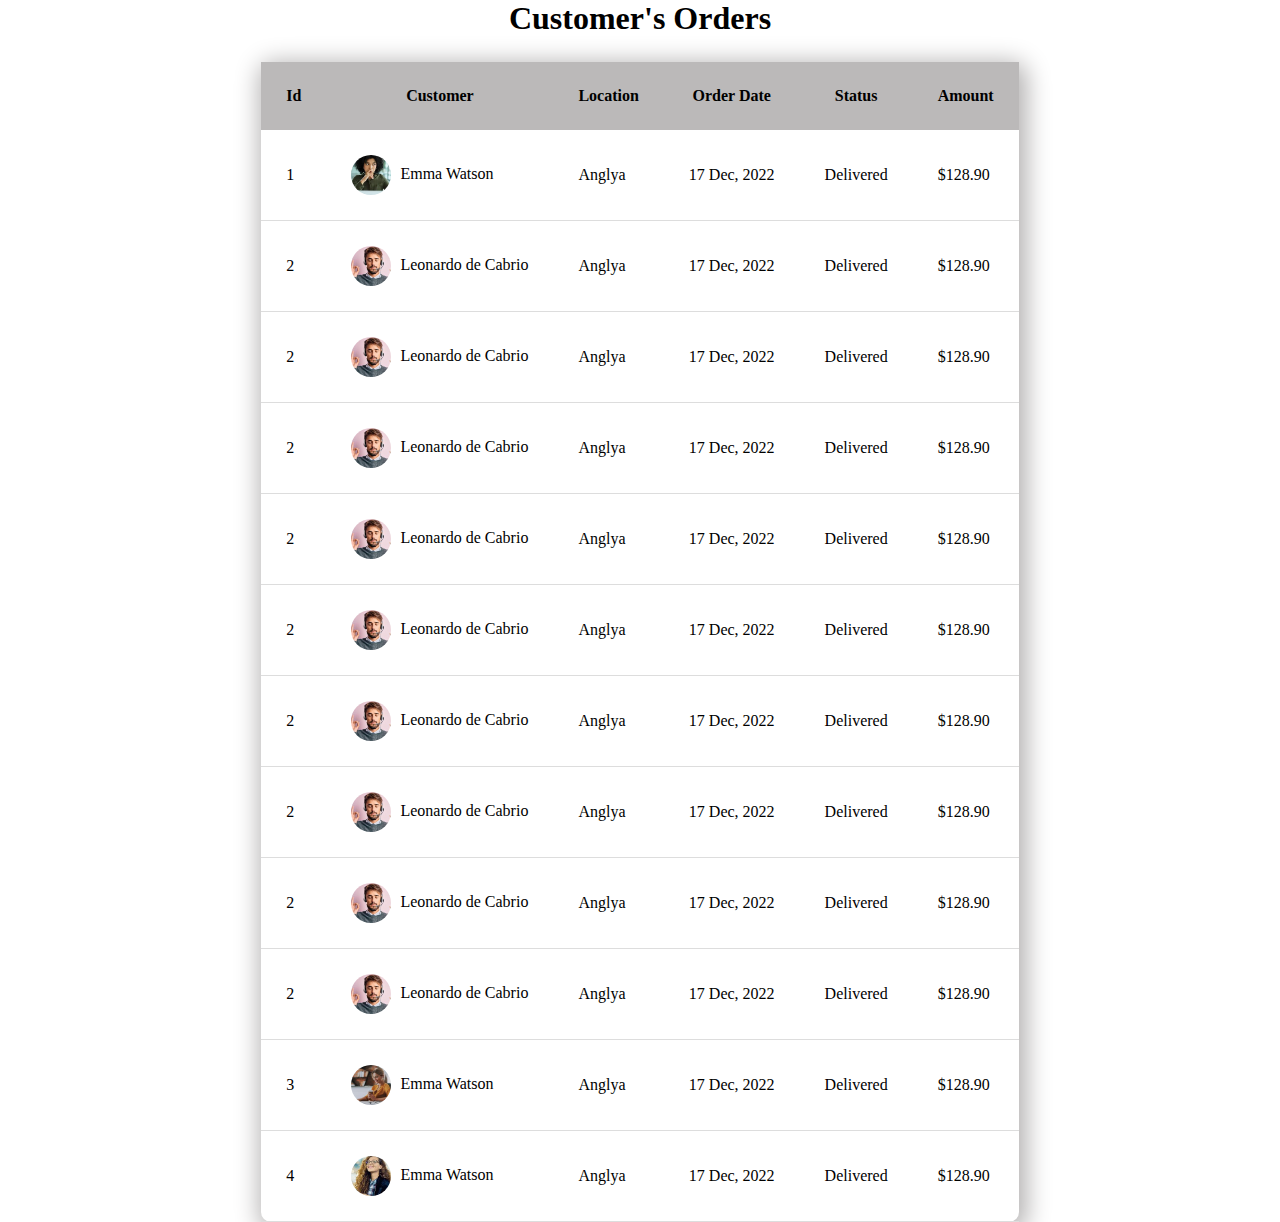
<file: table.css/index.html>
<!DOCTYPE html>
<html lang="en">
<head>
    <meta charset="UTF-8">
    <meta http-equiv="X-UA-Compatible" content="IE=edge">
    <meta name="viewport" content="width=device-width, initial-scale=1.0">
    <title>Document</title>
    <link rel="stylesheet" href="style.css">
</head>
<body>
    <main class="table">
        <section class="table__header">
            <h1>Customer's Orders</h1>
        </section>
        <section class="tabel__body">
            <table>
                <thead>
                    <tr>
                        <th>Id</th>
                        <th>Customer</th>
                        <th>Location</th>
                        <th>Order Date</th>
                        <th>Status</th>
                        <th>Amount</th>
                    </tr>
                </thead>
                <tbody>
                    <tr>
                        <td>1</td>
                        <td><img src="images (6).jfif" alt=""> Emma Watson</td>
                        <td>Anglya</td>
                        <td>17 Dec, 2022</td>
                        <td>
                            <p>Delivered</p>
                        </td>
                        <td>$128.90</td>
                    </tr>
                    <tr>
                        <td>2</td>
                        <td><img src="images (7).jfif" alt=""> Leonardo de Cabrio</td>
                        <td>Anglya</td>
                        <td>17 Dec, 2022</td>
                        <td>
                            <p>Delivered</p>
                        </td>
                        <td>$128.90</td>
                    </tr>

                    <tr>
                        <td>2</td>
                        <td><img src="images (7).jfif" alt=""> Leonardo de Cabrio</td>
                        <td>Anglya</td>
                        <td>17 Dec, 2022</td>
                        <td>
                            <p>Delivered</p>
                        </td>
                        <td>$128.90</td>
                    </tr>

                    <tr>
                        <td>2</td>
                        <td><img src="images (7).jfif" alt=""> Leonardo de Cabrio</td>
                        <td>Anglya</td>
                        <td>17 Dec, 2022</td>
                        <td>
                            <p>Delivered</p>
                        </td>
                        <td>$128.90</td>
                    </tr>

                    <tr>
                        <td>2</td>
                        <td><img src="images (7).jfif" alt=""> Leonardo de Cabrio</td>
                        <td>Anglya</td>
                        <td>17 Dec, 2022</td>
                        <td>
                            <p>Delivered</p>
                        </td>
                        <td>$128.90</td>
                    </tr>

                    <tr>
                        <td>2</td>
                        <td><img src="images (7).jfif" alt=""> Leonardo de Cabrio</td>
                        <td>Anglya</td>
                        <td>17 Dec, 2022</td>
                        <td>
                            <p>Delivered</p>
                        </td>
                        <td>$128.90</td>
                    </tr>

                    <tr>
                        <td>2</td>
                        <td><img src="images (7).jfif" alt=""> Leonardo de Cabrio</td>
                        <td>Anglya</td>
                        <td>17 Dec, 2022</td>
                        <td>
                            <p>Delivered</p>
                        </td>
                        <td>$128.90</td>
                    </tr>

                    <tr>
                        <td>2</td>
                        <td><img src="images (7).jfif" alt=""> Leonardo de Cabrio</td>
                        <td>Anglya</td>
                        <td>17 Dec, 2022</td>
                        <td>
                            <p>Delivered</p>
                        </td>
                        <td>$128.90</td>
                    </tr>

                    <tr>
                        <td>2</td>
                        <td><img src="images (7).jfif" alt=""> Leonardo de Cabrio</td>
                        <td>Anglya</td>
                        <td>17 Dec, 2022</td>
                        <td>
                            <p>Delivered</p>
                        </td>
                        <td>$128.90</td>
                    </tr>

                    <tr>
                        <td>2</td>
                        <td><img src="images (7).jfif" alt=""> Leonardo de Cabrio</td>
                        <td>Anglya</td>
                        <td>17 Dec, 2022</td>
                        <td>
                            <p>Delivered</p>
                        </td>
                        <td>$128.90</td>
                    </tr>
                    <tr>
                        <td>3</td>
                        <td><img src="images (8).jfif" alt=""> Emma Watson</td>
                        <td>Anglya</td>
                        <td>17 Dec, 2022</td>
                        <td>
                            <p>Delivered</p>
                        </td>
                        <td>$128.90</td>
                    </tr>
                    <tr>
                        <td>4</td>
                        <td><img src="images (9).jfif" alt=""> Emma Watson</td>
                        <td>Anglya</td>
                        <td>17 Dec, 2022</td>
                        <td>
                            <p>Delivered</p>
                        </td>
                        <td>$128.90</td>
                    </tr>
                </tbody>
            </table>
        </section>
    </main>
</body>
</html>
</file>
<file: css10.css/style.css>
*{
    margin: 0;
    padding: 0;
    box-sizing: border-box;
    font-family: serif;
}
body{
 min-height: 100vh; 
 display: flex;
 justify-content: center;
 align-items: center;  
}


td img{
    width: 40px;
    height: 40px;
    margin-right: 5px;
    border-radius: 50%;
    object-fit: cover;
    vertical-align: middle;
}

table th, td{
    padding: 25px;
}

.table__header h1{
    text-align: center;
    margin-bottom: 25px;
}
table thead{
    background-color: #bbb9b9;
    position: sticky;
    top: 0px;   
    border-radius: 25px;
     
}

table{
    box-shadow: 3px 5px 25px 5px rgb(180, 178, 178);
    border-radius: 20px;
    border-collapse: collapse;
    overflow: scroll;
    
}






tbody tr{
    border-bottom: 1px solid #dddddd;
}

tbody tr:hover{
    background-color: #f4f4f4;
    transform: scale(1.05);
    transition: all 0.2s ease;
}
</file>
<file: css3/style.css>
*{
    margin: 0;
    padding: 0;
}

body{
    background-color: #111;
    margin-top: 100px;
}


.container-slider{
    border: 1px solid #f4f4f4;
    margin: 100px auto;
    max-width: 600px;
    height: 200px;
    /* overflow: hidden; */
}
 .slider-1 .slider{
    height: 100%;
    display: flex;
    flex-direction: column-reverse;
    animation: slider-1 8s infinite ease-in-out;
}

.slider-1 p{
    color: #f4f4f4;
    font-size: 45px;
    width: 100%;
    flex-shrink: 0;
    height: 100%;
    /* padding: 72px 0; */
    background: rgb(155, 49, 49);
    border: 1px solid;
    box-sizing: border-box;
    text-align: center;
} 



@keyframes slider-1{
    0%,
    30%{
        transform: translateY(0);
    }
    33%,
    63%{
        transform: translateY(100%);
    }
     66%,
    96%{
        transform: translateY(200%);
    } 
    /* 75%,
    95%{
        transform: translateY(300%);
    }
    */100%{
        transform: translateY(200%);
    } 

}
</file>
<file: css4/style.css>
*{
    margin: 0;
    padding: 0;
}

body{
    margin-top: 100px;
    background-color: #f4f4f4;
}

.container img{
    width: 200px;
    height: 200px;
    object-fit: cover;
    border-radius: 50%;
    float: left;
    shape-outside: margin-box;
    margin: 0 20px 5px 0;
}

.container::after{
    content: "";
    display: block;
    clear: both;
}

.container{
    max-width: 600px;
    margin: 0 auto;
    /* box-shadow: 5px 5px 5px 15px rgba(0, 0, 0, 0.17); */
    -webkit-box-shadow: 7px 11px 42px 0px rgba(34, 60, 80, 0.2);
-moz-box-shadow: 7px 11px 42px 0px rgba(34, 60, 80, 0.2);
    box-shadow: 7px 11px 42px 0px rgba(34, 60, 80, 0.2);
    padding: 10px;
    border-radius: 15px;
}
</file>
<file: css5/style.css>
*{
    margin: 0;
    padding: 0;
    background: #f6f6f6;

}

details, summary{
    max-width: 500px;
}

details{
    background: #f6f6f6;
    cursor: pointer;
    border-radius: 5px;
    margin: 100px auto 0;
    -webkit-box-shadow: 18px 10px 27px 0px rgba(34, 60, 80, 0.2);
-moz-box-shadow: 18px 10px 27px 0px rgba(34, 60, 80, 0.2);
box-shadow: 18px 10px 27px 0px rgba(34, 60, 80, 0.2);

}

summary{
    padding: 25px;
    font-size: 22px;
    user-select: none;
}


details p{
    line-height: 1.5;
    padding: 0 25px 25px;
    cursor: auto;
}

summary{
    list-style: none;
    border-radius: 15px;
}

details summary::before{
    content: "🏈";
    display: inline-block;
    margin-right: 10px;
    transition: transform 0.4s ease-out;
}

details[open] summary::before{
    transform: rotate(360deg);
}
</file>
<file: login_page/style.css>
*{
    margin: 0;
    padding: 0;

}


.main{
    background-image: url('jainam-sheth-ewPEZZ6pTMw-unsplash.jpg');
    width: 100vw;
    height: 100vh;
    background-size: cover;
    background-repeat: no-repeat;
}
.login__form{
    position: absolute;
    top: 50%;
    left: 50%;
    transform: translate(-50%, -50%);
    background-color: rgba(195, 211, 223, 0.6);
    padding: 25px;
    /* box-shadow: 5px 5px 5px 10px rgba(109, 125, 141, 0.5); */
    border-radius: 15px;
}

.login__form .form{
    margin: 50px;
}

div p{
    font-size: 30px;
    text-align: center;
    color: rgb(110, 61, 26);
}
.btn{
    padding: 10px 0;
    min-width: 265px;
    border-radius: 15px;
    border: none;
    background-color:rgb(197, 134, 89);
    cursor: pointer;
    color: aliceblue;
}
.btn:active{
    background-color: rgb(110, 61, 26);
    color: brown;
    transition: all 0.13s ease;
}

.input__style{
    color: rgb(110, 61, 26);
    min-width: 245px;
    padding: 10px;
    border: none;
    border-radius: 15px;
    outline: none;
}
</file>
<file: O'zbekiston web sayti/css/style.css>
*{
    padding: 0;
    margin: 0;
    box-sizing: border-box;
    text-decoration: none;
    list-style: none;
}

body{
    font-family: 'Roboto', sans-serif;
    font-size: 18px;
    font-style: normal;
    font-weight: 400;
    line-height: normal;
    letter-spacing: 0.5px;
    color: #000;
}

.bg{
    width: 100vw;
    height: 100vh;
    background-image: url('../images/Khiva-Uzbekistan.png');
    background-size: cover;
    position: absolute;
}
.site-header{
    height: 120px;
    display: flex;
    justify-content: space-between;
    align-items: center;
}

.site-logo_brand{
    padding: 0 30px;
}
.logo_text{
    color: #123;
    text-transform: uppercase;
}
.sitenav-list{
    display: flex;
}

.sitenav-list li{
    padding: 45px;
}


.sitenav-list li a{
    color: #123;
    letter-spacing: 0.5px;
    text-transform: uppercase;
}
/* main content */


.hero{
    background-color: skyblue;
}

.hero-heading{
    font-size: 60px;

}


.btn{
    text-decoration: none;
}

.hero-button{
    color: #fff;
}

/*news*/
 .news-heading, .viloyatlar-heading{
    font-size: 32px;
    font-family: 'Bebas neue',serif;
 }

 .news-list{
    list-style:none;
 }

 .news-item-img{
    object-fit: cover;
    width: 400px;
    height: 200px;
 }


.aside{
    background-color: skyblue;
}

.viloyatlar-list{
    list-style: none;
}

.viloyatlari-link{
    font-size: 24px;
    font-family: 'Bebas neue',serif;
    color: #222;
    text-decoration: none;
}

.following{
    background-color: skyblue;
}

.following-heading{
    font-size: 40px;
    font-family: 'Bebas neue',serif;
}
.following-list{
    list-style: none;
}

.site-footer{
    background-color: #222;
}
</file>
<file: table.css/style.css>
*{
    margin: 0;
    padding: 0;
    box-sizing: border-box;
    font-family: serif;
}
body{
 min-height: 100vh; 
 display: flex;
 justify-content: center;
 align-items: center;  
}


td img{
    width: 40px;
    height: 40px;
    margin-right: 5px;
    border-radius: 50%;
    object-fit: cover;
    vertical-align: middle;
}

table, th, td{
    padding: 25px;
}

.table__header h1{
    text-align: center;
    margin-bottom: 25px;
}
table th{
    background-color: #bbb9b9;
    position: sticky;
    top: 0px;    
}
table thead{
    overflow: hidden;

}
table{
    width: 100%;
    height: 100%;
    box-shadow: 3px 5px 25px 5px rgb(180, 178, 178);
    border-radius: 10px;
    border-collapse: collapse;
    
    
}

tbody tr{
    border-bottom: 1px solid #dddddd;
}

tr:hover{
    background-color: #f4f4f4;
    transform: scale(1.05);
    transition: all 0.2s ease;
} 

.table__body{
    width: 650px;
    height: 650px;
    overflow-y: scroll;
}
</file>
